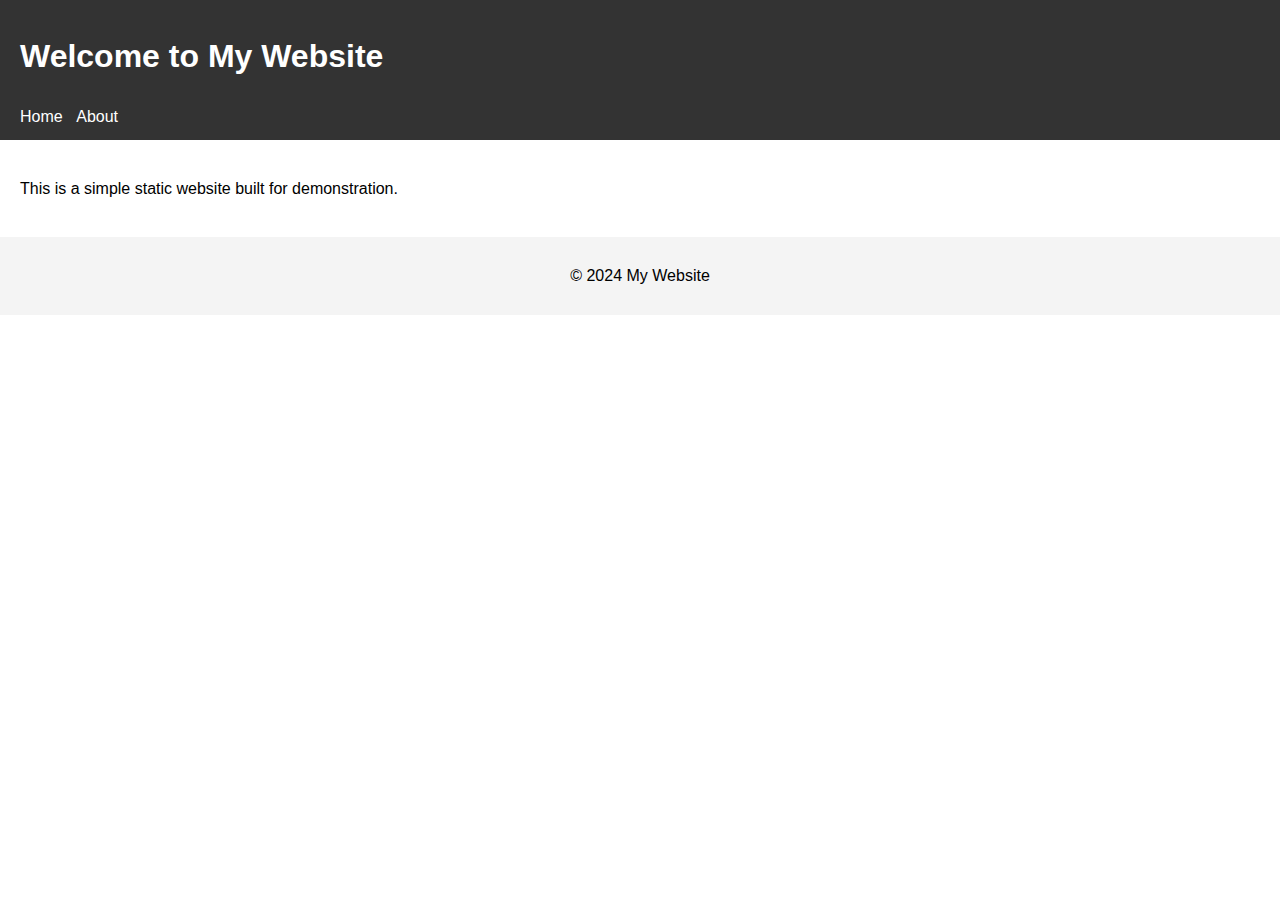
<file: website/index.html>
<!DOCTYPE html>
<html>
<head>
  <meta charset="UTF-8">
  <title>My Website</title>
  <link rel="stylesheet" href="style.css">
</head>
<body>
  <header>
    <h1>Welcome to My Website</h1>
    <nav>
      <a href="index.html">Home</a>
      <a href="about.html">About</a>
    </nav>
  </header>
  <main>
    <p>This is a simple static website built for demonstration.</p>
  </main>
  <footer>
    <p>&copy; 2024 My Website</p>
  </footer>
</body>
</html>
</file>
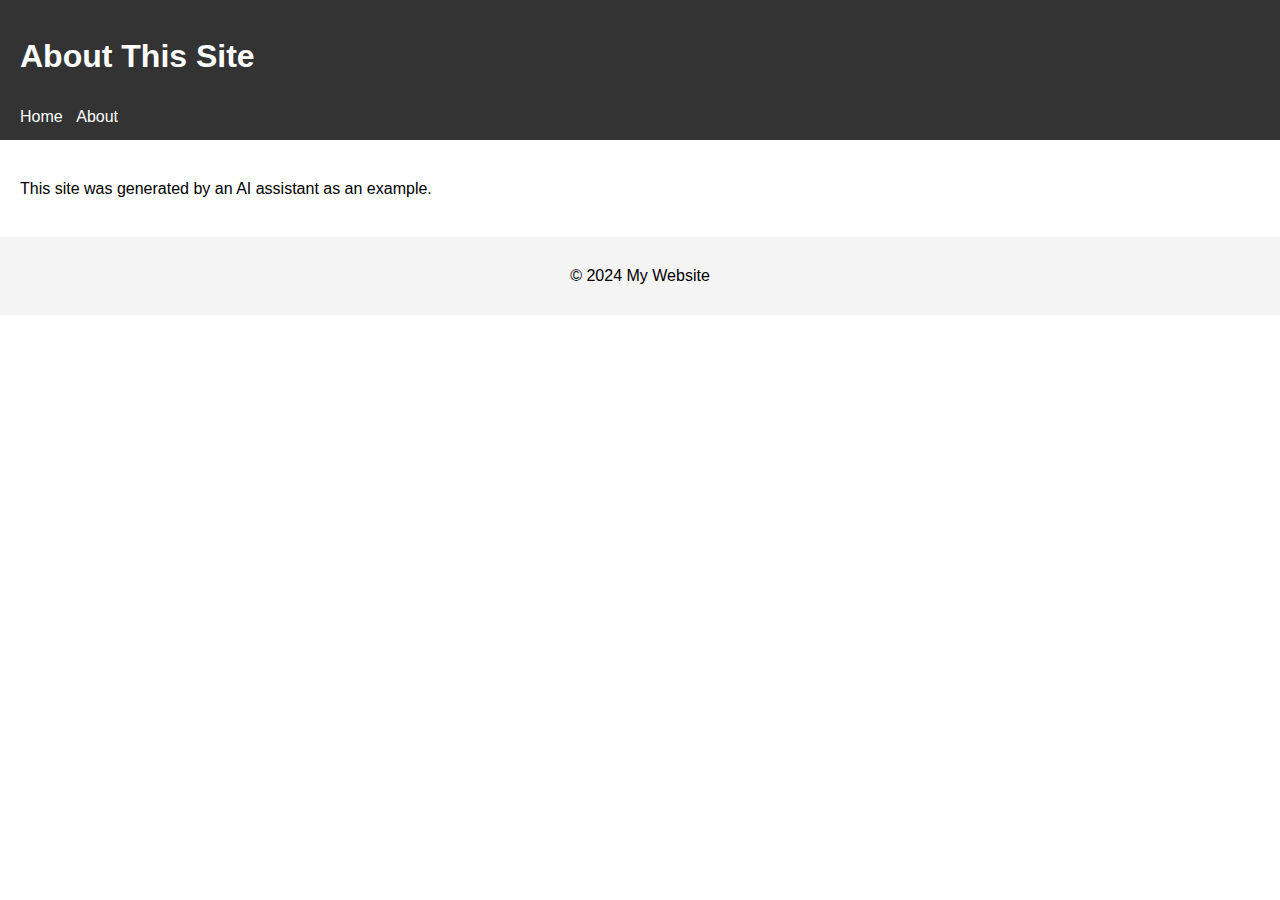
<file: website/about.html>
<!DOCTYPE html>
<html>
<head>
  <meta charset="UTF-8">
  <title>About</title>
  <link rel="stylesheet" href="style.css">
</head>
<body>
  <header>
    <h1>About This Site</h1>
    <nav>
      <a href="index.html">Home</a>
      <a href="about.html">About</a>
    </nav>
  </header>
  <main>
    <p>This site was generated by an AI assistant as an example.</p>
  </main>
  <footer>
    <p>&copy; 2024 My Website</p>
  </footer>
</body>
</html>
</file>
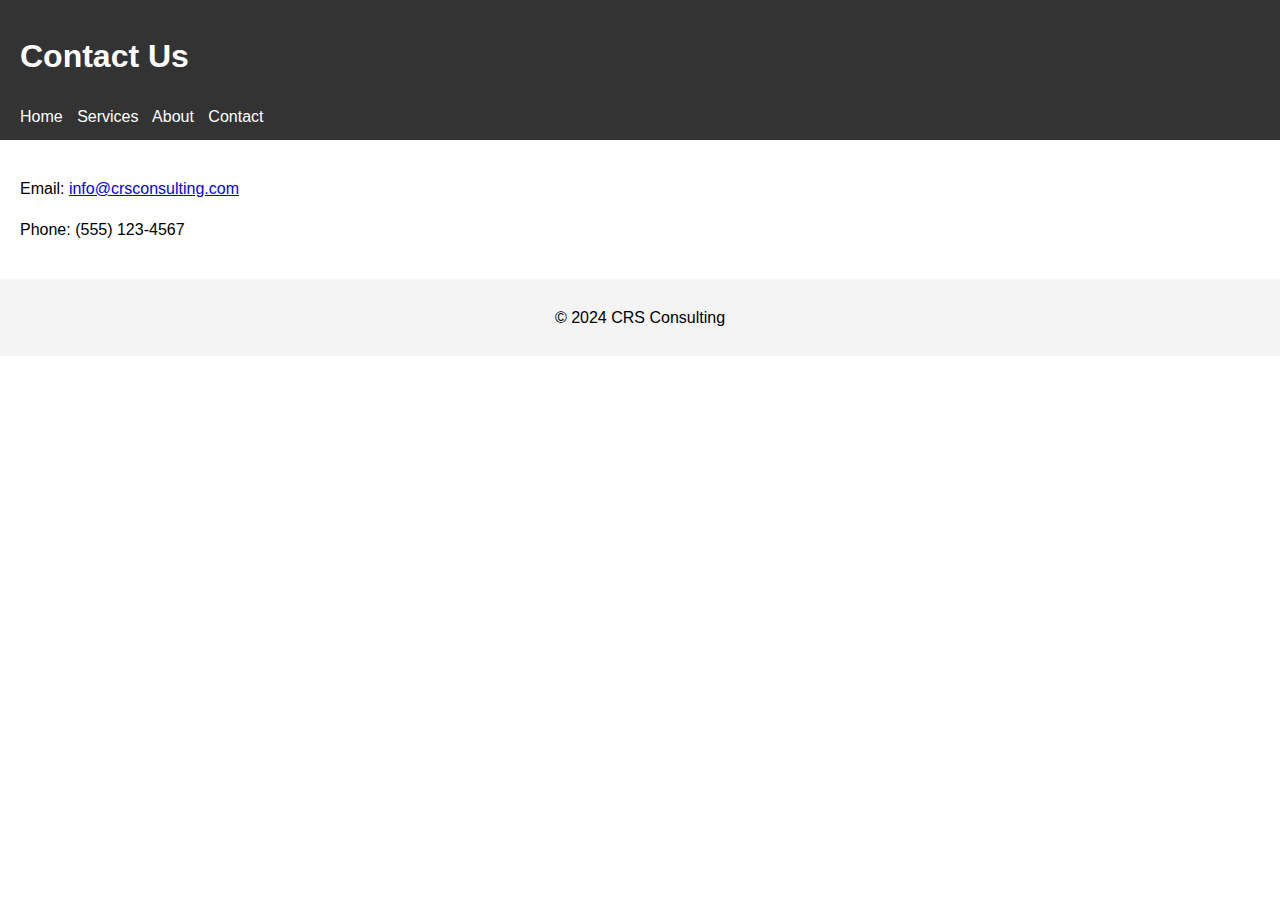
<file: website/contact.html>
<!DOCTYPE html>
<html>
<head>
  <meta charset="UTF-8">
  <title>Contact</title>
  <link rel="stylesheet" href="style.css">
</head>
<body>
  <header>
    <h1>Contact Us</h1>
    <nav>
      <a href="index.html">Home</a>
      <a href="services.html">Services</a>
      <a href="about.html">About</a>
      <a href="contact.html">Contact</a>
    </nav>
  </header>
  <main>
    <p>Email: <a href="mailto:info@crsconsulting.com">info@crsconsulting.com</a></p>
    <p>Phone: (555) 123-4567</p>
  </main>
  <footer>
    <p>&copy; 2024 CRS Consulting</p>
  </footer>
</body>
</html>
</file>
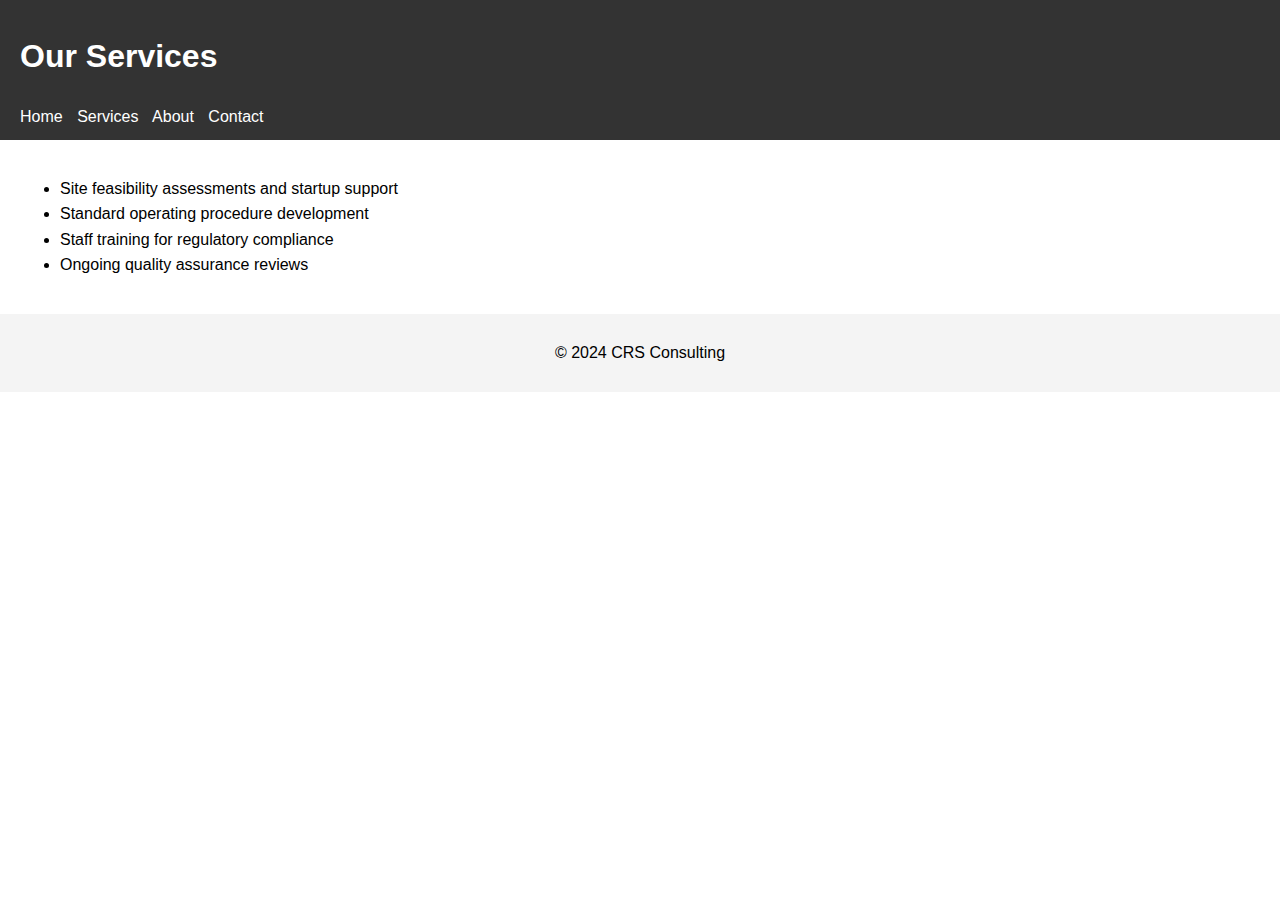
<file: website/services.html>
<!DOCTYPE html>
<html>
<head>
  <meta charset="UTF-8">
  <title>Services</title>
  <link rel="stylesheet" href="style.css">
</head>
<body>
  <header>
    <h1>Our Services</h1>
    <nav>
      <a href="index.html">Home</a>
      <a href="services.html">Services</a>
      <a href="about.html">About</a>
      <a href="contact.html">Contact</a>
    </nav>
  </header>
  <main>
    <ul>
      <li>Site feasibility assessments and startup support</li>
      <li>Standard operating procedure development</li>
      <li>Staff training for regulatory compliance</li>
      <li>Ongoing quality assurance reviews</li>
    </ul>
  </main>
  <footer>
    <p>&copy; 2024 CRS Consulting</p>
  </footer>
</body>
</html>
</file>
<file: website/style.css>
body {
  font-family: Arial, sans-serif;
  margin: 0;
  padding: 0;
  line-height: 1.6;
}

header {
  background: #333;
  color: #fff;
  padding: 10px 20px;
}

nav a {
  color: #fff;
  margin-right: 10px;
  text-decoration: none;
}

main {
  padding: 20px;
}

footer {
  text-align: center;
  background: #f4f4f4;
  padding: 10px 20px;
}
</file>
